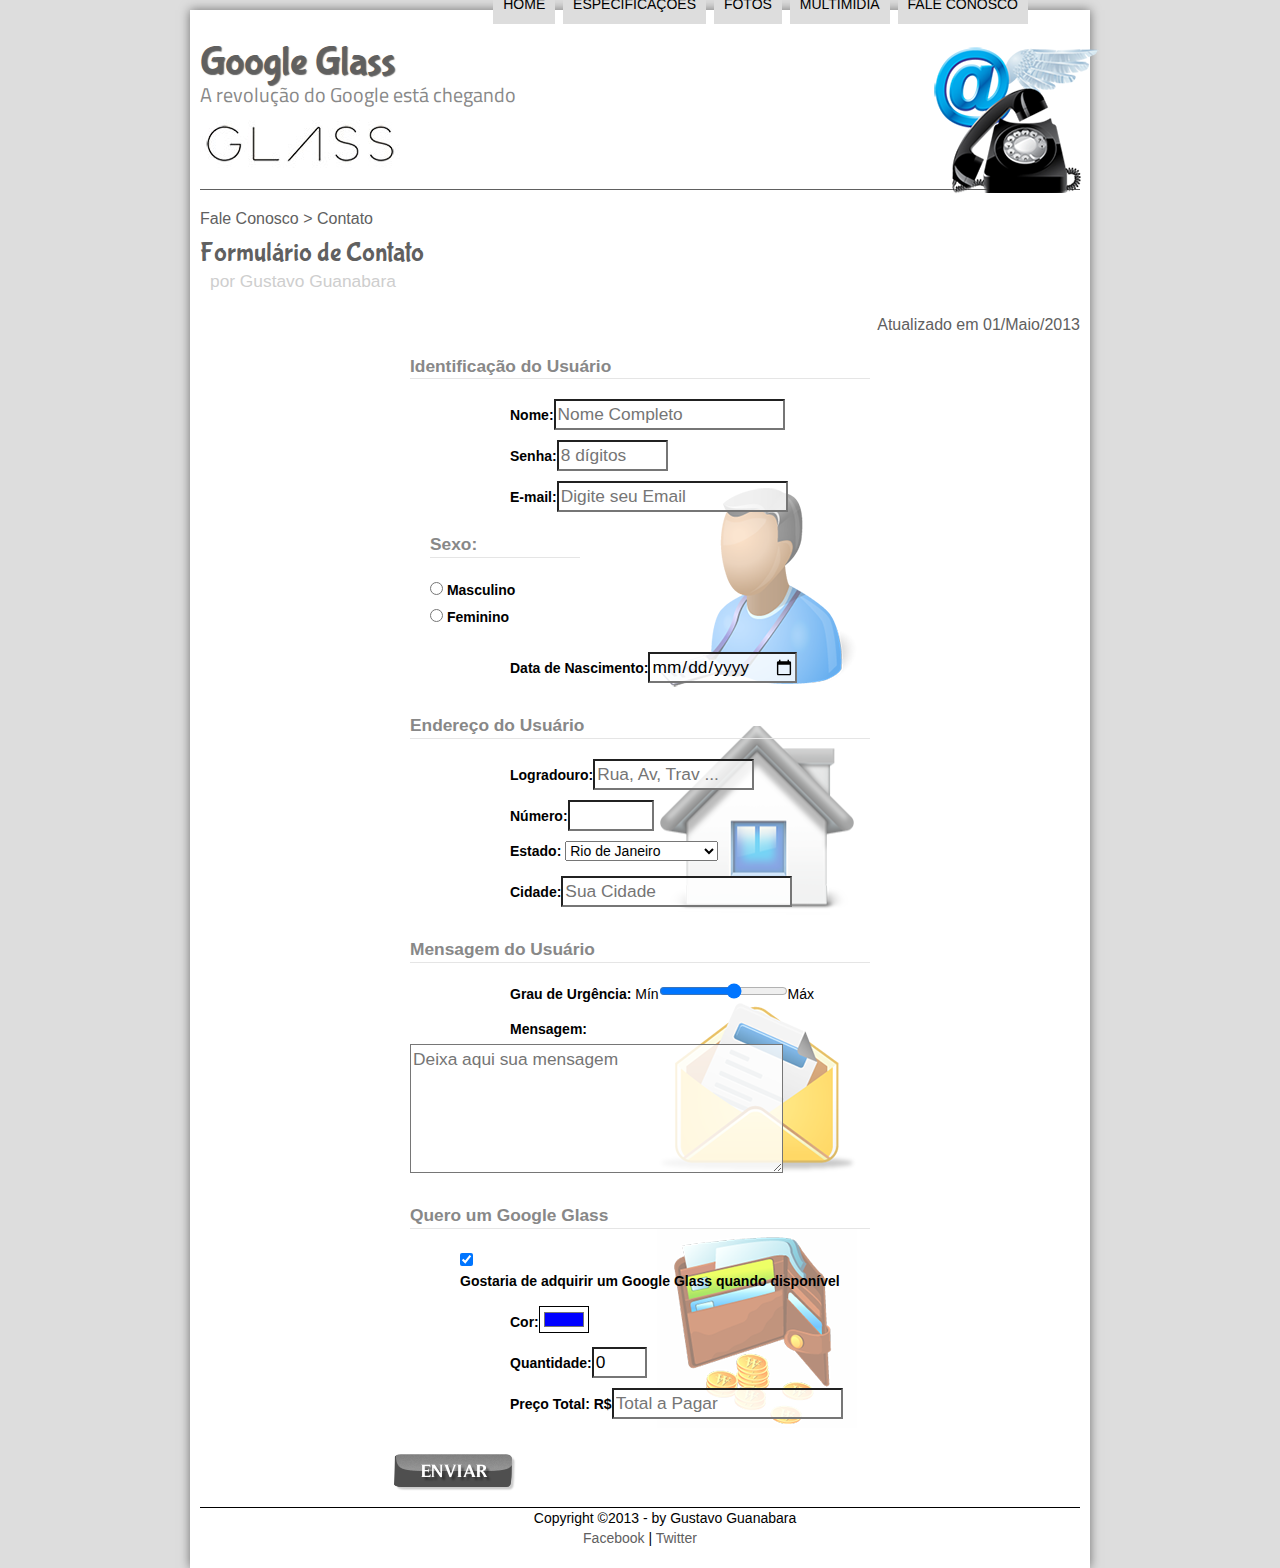
<file: fale-conosco.html>
<!DOCTYPE html>
<html lang="pt-br">
<head>
    <meta charset="utf-8">
    <title>tudo sobre Google Glass</title>
    <link rel="stylesheet" href="_css/reset.css">
    <link rel="stylesheet" href="_css/bootstrap.css">
    <link rel="stylesheet" href="_css/estilo.css">
    <link rel="stylesheet" href="_css/form.css">
</head>
<script src="_javascript/funcoes.js"></script>
<script>
    function calc_total() {
        var qtd = parseInt(document.getElementById('cqtd').value);
        tot = qtd * 1500;
        document.getElementById('ctot').value = tot;
    }
</script>
<body>
    <div id="interface">
        
    <header id="cabecalho">
        <hgroup>
            <h1>Google Glass</h1>
            <h2>A revolução do Google está chegando</h2>
        </hgroup>

        <img id="icone" src="_imagens/contato.png">
        
        <nav id="menu">
            <h1>Menu Principal</h1>
                <ul class="menu">
                    <li class="menu-list" onmouseover="mudaFoto('_imagens/home.png')" onmouseout="mudaFoto('_imagens/contato.png')"><a class="menu-link" href="index.html">Home</a></li>
                    <li class="menu-list" onmouseover="mudaFoto('_imagens/especificacoes.png')" onmouseout="mudaFoto('_imagens/contato.png')"><a class="menu-link" href="specs.html">Especificações</a></li>
                    <li class="menu-list" onmouseover="mudaFoto('_imagens/fotos.png')" onmouseout="mudaFoto('_imagens/contato.png')"><a class="menu-link" href="fotos.html">Fotos</a></li>
                    <li class="menu-list" onmouseover="mudaFoto('_imagens/multimidia.png')" onmouseout="mudaFoto('_imagens/contato.png')"><a class="menu-link" href="multimidia.html">Multimídia</a></li>
                    <li class="menu-list" onmouseover="mudaFoto('_imagens/contato.png')" onmouseout="mudaFoto('_imagens/contato.png')"><a class="menu-link" href="fale-conosco.html">Fale conosco</a></li>
                </ul>
        </nav>
    
        </header>
  
        <section id="corpo-full">
<article id="noticia-principal">
    <header id="cabecalho-artigo">
        <hgroup>
            <h3>Fale Conosco > Contato</h3>
            <h1>Formulário de Contato</h1>
            <h2>por Gustavo Guanabara</h2>
            <h3 class="direita">Atualizado em 01/Maio/2013</h3>
        </hgroup>
    </header>   
    
<form method="post" id="fcontato" action="mailto:contato@cursoemvideo.com" oninput="calc_total();">
    <fieldset id="usuario">
        <legend>Identificação do Usuário</legend>
        <p><label for="cnome">Nome:</label><input type="text" name="tnome" id="cnome" size="20" maxlength="30" placeholder="Nome Completo"></p>
        <p><label for="csenha">Senha:</label><input type="password" name="tsenha" id="csenha" size="8" maxlength="8" placeholder="8 dígitos"></p>
        <p><label for="cmail">E-mail:</label><input type="email" name="tmail" id="cmail" size="20" maxlength="40" placeholder="Digite seu Email"></p>
        <fieldset id="sexo"><legend>Sexo:</legend>
            <input type="radio" name="tsexo" id="cmasc"> <label for="cmasc">Masculino</label><br>
            <input type="radio" name="tsexo" id="cfem"> <label for="cfem">Feminino</label>
        </fieldset>
        <p><label for="cnasc">Data de Nascimento:</label><input type="date" name="tnasc" id="cnasc"></p>
    </fieldset>

    <fieldset id="endereco">
        <legend>Endereço do Usuário</legend>
        <p><label for="crua">Logradouro:</label><input type="text" name="trua" id="crua" size="13" maxlength="80" placeholder="Rua, Av, Trav ..."></p>
        <p><label for="cnum">Número:</label><input type="number" name="tnum" id="cnum" min="0" max="9999"></p>
        <p><label for="cest">Estado:</label>
            <select name="test" id="cest">
                <optgroup label="Região Sudeste">
                    <option selected value="RJ">Rio de Janeiro</option>
                    <option value="SP">São Paulo</option>
                    <option value="MG">Minas Gerais</option>
                </optgroup>
                <optgroup label="Região Sul">
                    <option value="PR">Paraná</option>
                    <option value="SC">Santa Catarina</option>
                    <option value="RS">Rio Grande do Sul</option>
                </optgroup>
            </select></p>
        <p><label for="ccid">Cidade:</label><input type="text" name="tcid" id="ccid" maxlength="40" size="20" placeholder="Sua Cidade" list="cidades"></p>
        <datalist id="cidades">
            <option value="Rio de Janeiro"></option>
            <option value="Nova Iguaçu"></option>
            <option value="Niterói"></option>
            <option value="Belford Roxo"></option>
        </datalist>
    </fieldset>

    <fieldset id="mensagem">
        <legend>Mensagem do Usuário</legend>
        <p><label for="curg">Grau de Urgência:</label>
        Mín<input type="range" name="turg" id="curg" min="0" max="10" step="2">Máx</p>
        <p><label for="cmsg">Mensagem:</label>
            <textarea name="tmsg" id="cmsg" cols="35" rows="5" placeholder="Deixa aqui sua mensagem"></textarea></p>
    </fieldset>

    <fieldset id="pedido">
        <legend>Quero um Google Glass</legend>
        <p><input type="checkbox" name="tped" id="cped" checked><label for="cped">Gostaria de adquirir um Google Glass quando disponível</label></p>
        <p><label for="ccor">Cor:</label><input type="color" name="tcor" id="ccor" value="#0000ff"></p>
        <p><label for="cqtd">Quantidade:</label><input type="number" name="tqtd" id="cqtd" min="0" max="5" value="0"></p>
        <p><label for="ctot">Preço Total: R$</label><input type="text" name="ttot" id="ctot" placeholder="Total a Pagar" readonly></p>
    </fieldset>


<input type="image" name="tenviar" src="_imagens/botao-enviar.png">
</form>
            </article>
        </section>

<footer id="rodape">

            <p>Copyright &copy;2013 - by Gustavo Guanabara<br>
                <a href="http://facebook.com/cursosemvideo" target="_blank">Facebook</a> | <a href="http://twitter.com/cursosemvideo" target="_blank">Twitter</a></p>
        </footer>
    </div>
</body>
</html>
</file>
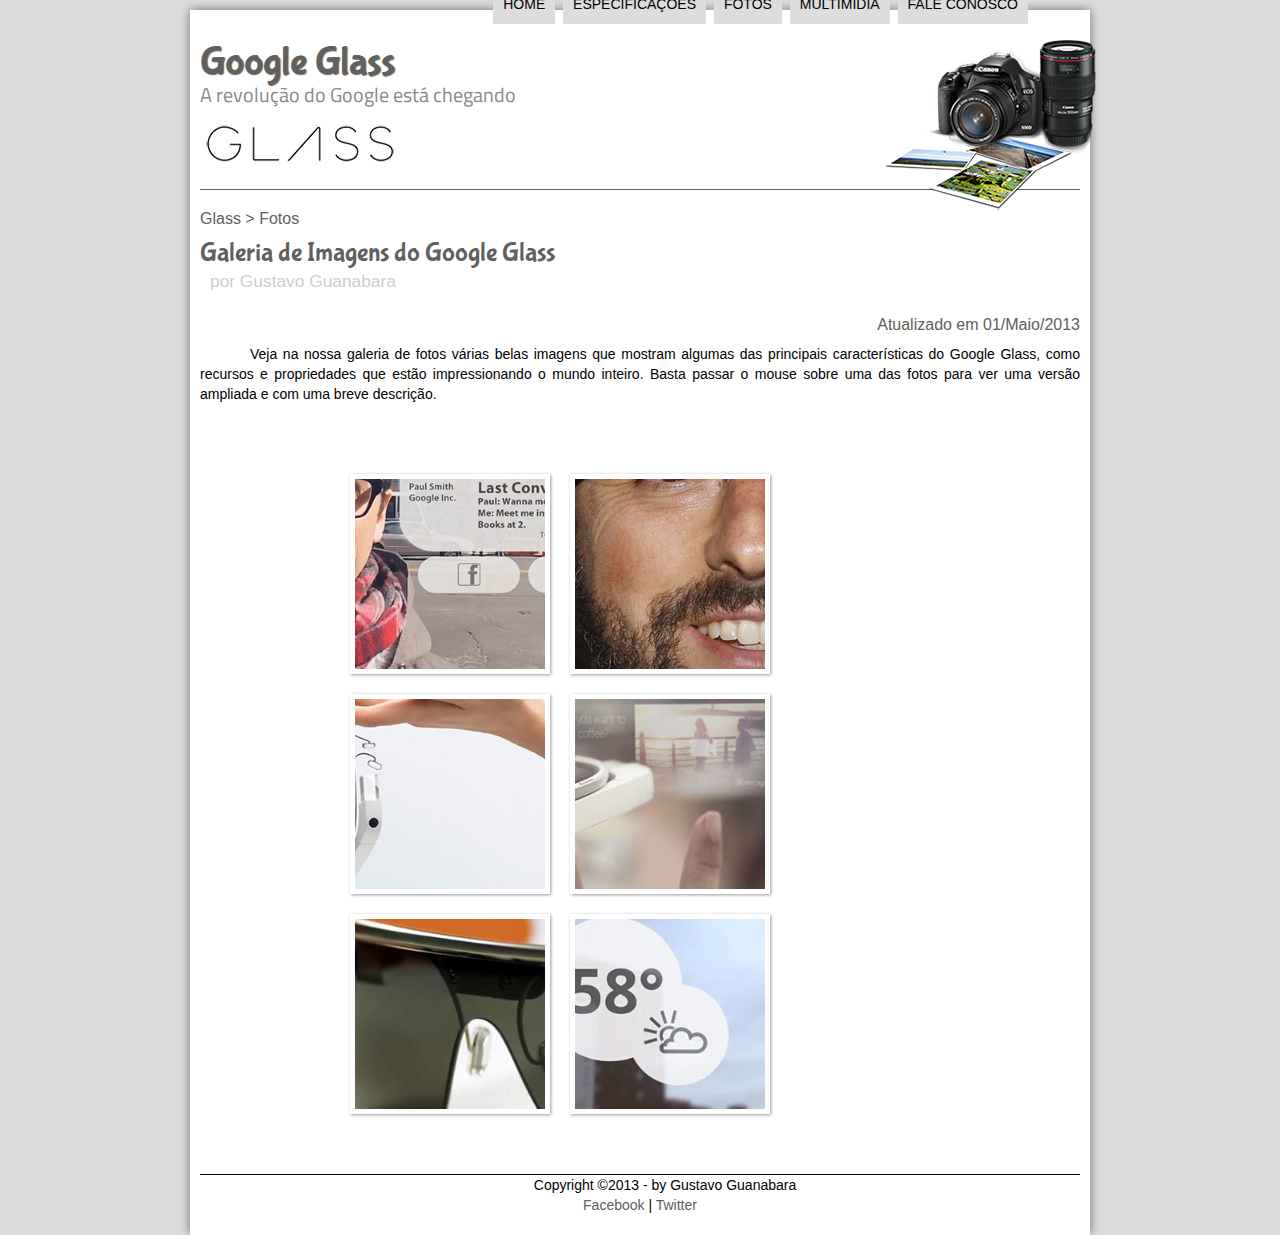
<file: fotos.html>
<!DOCTYPE html>
<html lang="pt-br">
<head>
    <meta charset="utf-8">
    <title>tudo sobre Google Glass</title>
    <link rel="stylesheet" href="_css/reset.css">
    <link rel="stylesheet" href="_css/bootstrap.css">
    <link rel="stylesheet" href="_css/estilo.css">
    <link rel="stylesheet" href="_css/fotos.css">
</head>
<script src="_javascript/funcoes.js"></script>
    
<body>
<div id="interface">
        
<header id="cabecalho">
    <hgroup>
        <h1>Google Glass</h1>
        <h2>A revolução do Google está chegando</h2>
    </hgroup>

    <img id="icone" src="_imagens/fotos.png">
        
    <nav id="menu">
            <h1>Menu Principal</h1>
                <ul class="menu">
                    <li class="menu-list" onmouseover="mudaFoto('_imagens/home.png')" onmouseout="mudaFoto('_imagens/fotos.png')"><a class="menu-link" href="index.html">Home</a></li>
                    <li class="menu-list" onmouseover="mudaFoto('_imagens/especificacoes.png')" onmouseout="mudaFoto('_imagens/fotos.png')"><a class="menu-link" href="specs.html">Especificações</a></li>
                    <li class="menu-list" onmouseover="mudaFoto('_imagens/fotos.png')" onmouseout="mudaFoto('_imagens/fotos.png')"><a class="menu-link" href="fotos.html">Fotos</a></li>
                    <li class="menu-list" onmouseover="mudaFoto('_imagens/multimidia.png')" onmouseout="mudaFoto('_imagens/fotos.png')"><a class="menu-link" href="multimidia.html">Multimídia</a></li>
                    <li class="menu-list" onmouseover="mudaFoto('_imagens/contato.png')" onmouseout="mudaFoto('_imagens/fotos.png')"><a class="menu-link" href="fale-conosco.html">Fale conosco</a></li>
                </ul>
        </nav>   
</header>
        
<section id="corpo-full">
<article id="noticia-principal">
    <header id="cabecalho-artigo">
        <hgroup>
            <h3>Glass > Fotos</h3>
            <h1>Galeria de Imagens do Google Glass</h1>
            <h2>por Gustavo Guanabara</h2>
            <h3 class="direita">Atualizado em 01/Maio/2013</h3>
        </hgroup>
    </header>


    <p>Veja na nossa galeria de fotos várias belas imagens que mostram algumas das principais características do Google Glass, como recursos e propriedades que estão impressionando o mundo inteiro. Basta passar o mouse sobre uma das fotos para ver uma versão ampliada e com uma breve descrição.</p>
    <ul id="album-fotos">
        <li id="foto01"><span>Agenda e lembretes</span></li>
        <li id="foto02"><span>Sergey Brin usando o Glass</span></li>
        <li id="foto03"><span>Leve e compacto</span></li>
        <li id="foto04"><span>Sensação de uma tela de 50"</span></li>
        <li id="foto05"><span>Vários tipos de lente</span></li>
        <li id="foto06"><span>Informações importantes</span></li>
    </ul>
</article>
</section>

<footer id="rodape">

            <p>Copyright &copy;2013 - by Gustavo Guanabara<br>
                <a href="http://facebook.com/cursosemvideo" target="_blank">Facebook</a> | <a href="http://twitter.com/cursosemvideo" target="_blank">Twitter</a></p>
        </footer>
    </div>
</body>
</html>
</file>
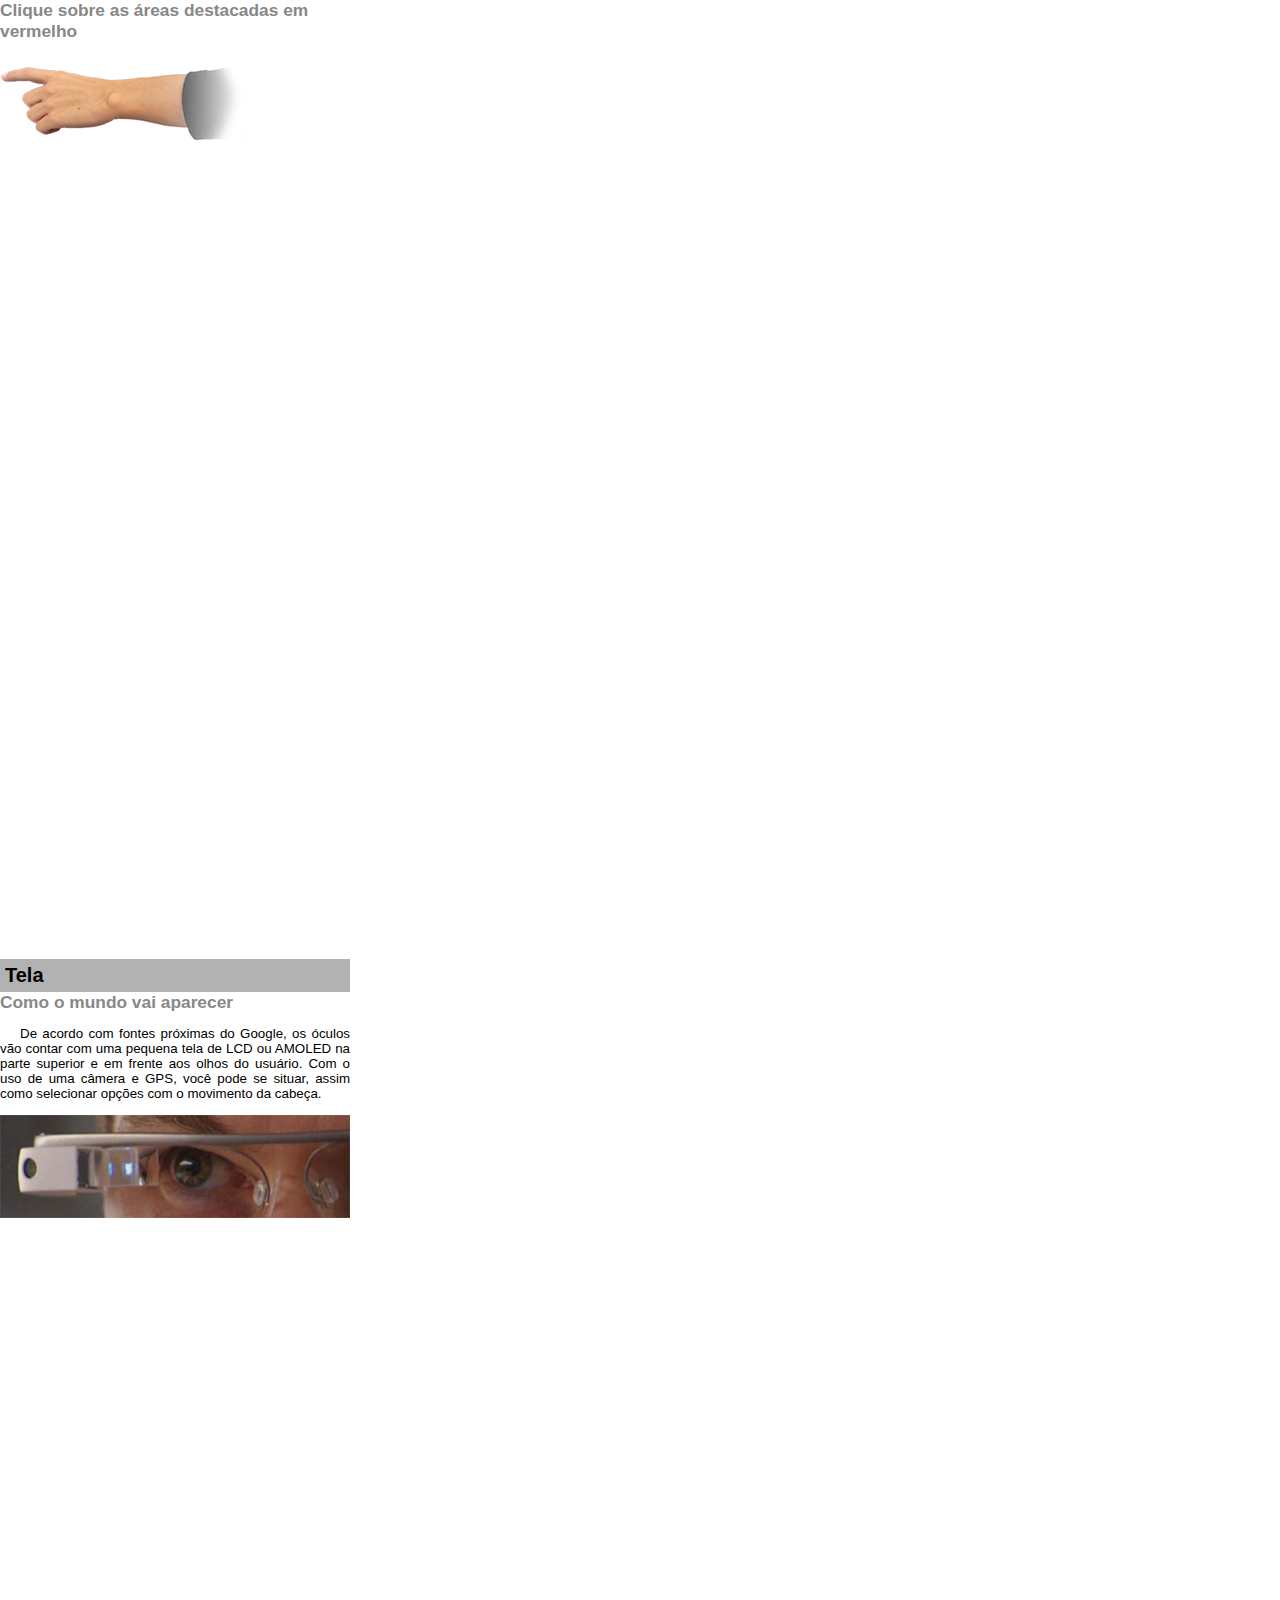
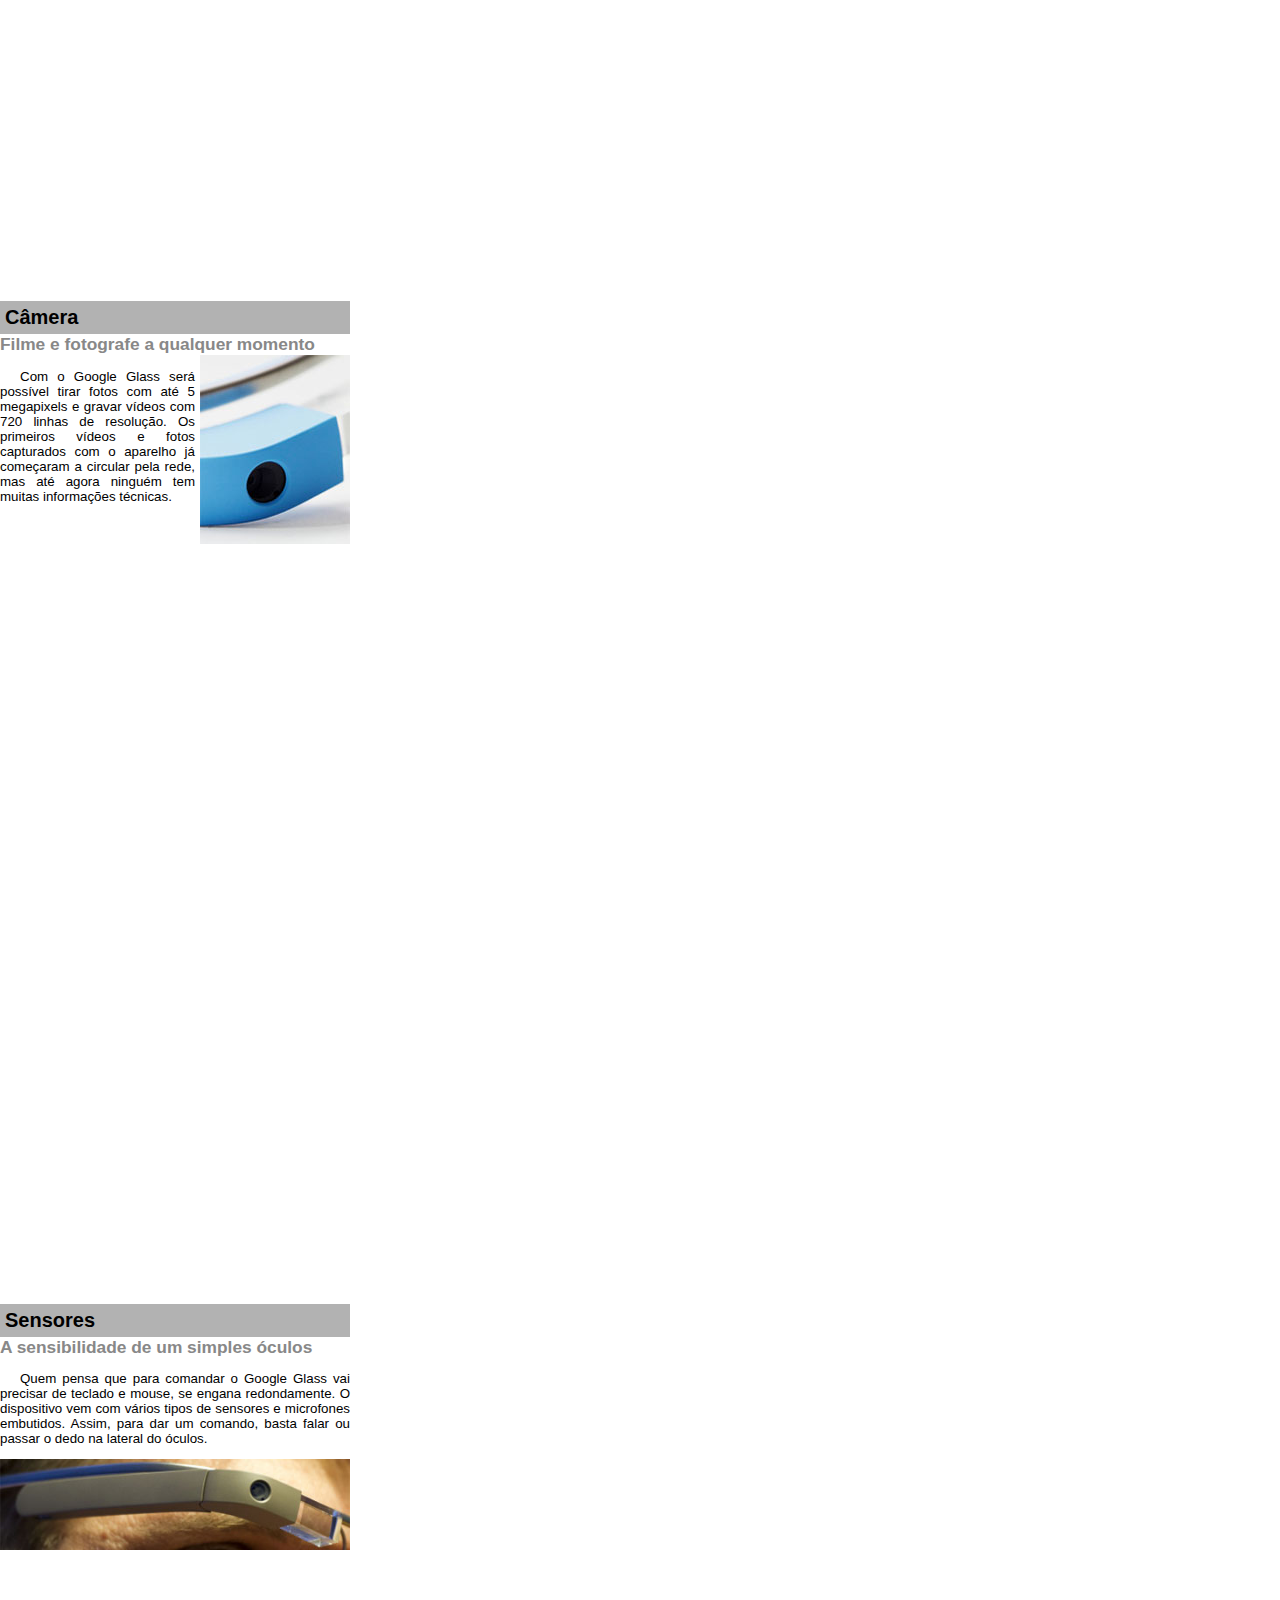
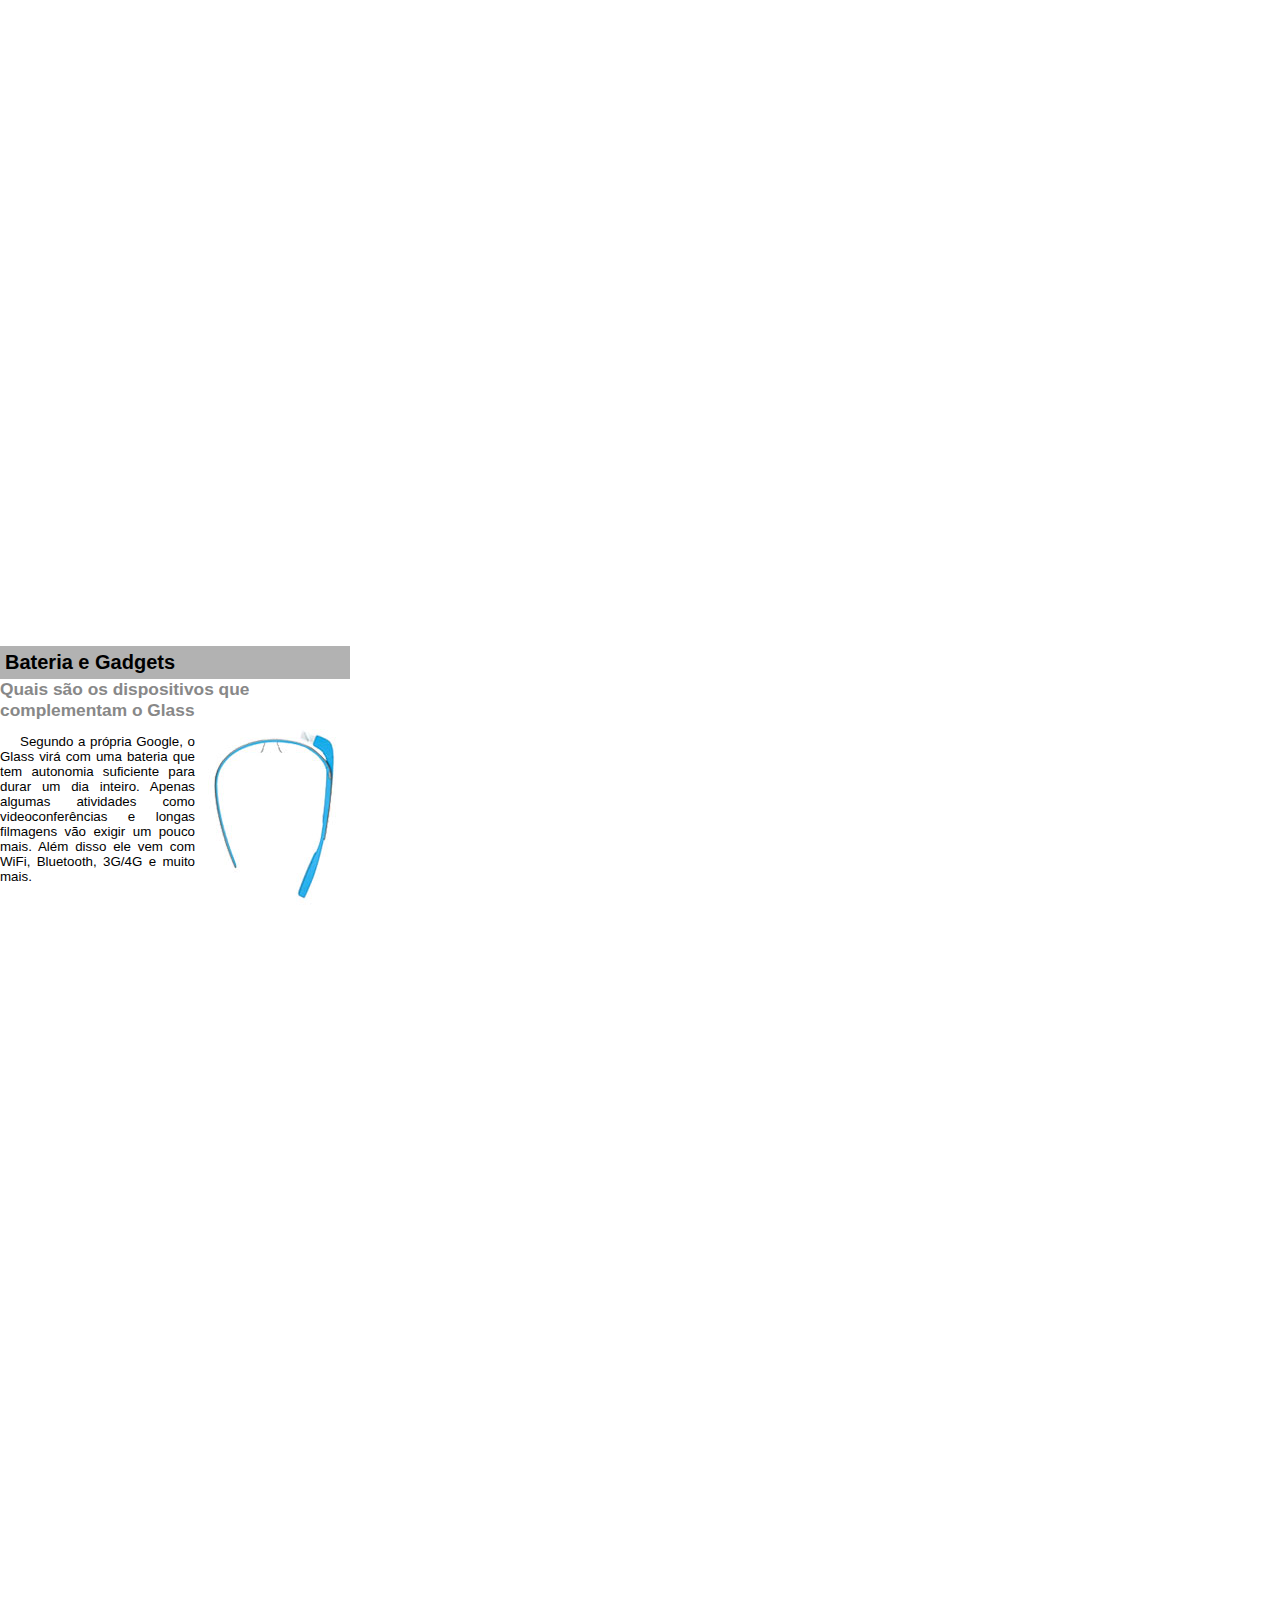
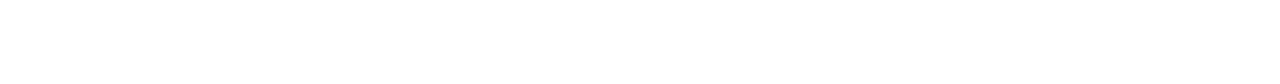
<file: google-glass.html>
<!DOCTYPE html>
<html>
    
<head>
    <meta charset="utf-8">
    <title>Informações sobre Google Glass</title>
    <style>
        body{
            font-family: Arial;
            font-size: 10pt;
            margin: 0;
            width: 350px;
        }
        
        p{
            text-align: justify;
            text-indent: 20px;
        }
        
        article h1{
            font-size: 15pt;
            color: fff;
            background-color: rgba(0,0,0,.3);
            padding: 5px;
            margin: 0px;
        }
        
        article h2{
            font-size: 13pt;
            color: #888888;
            margin: 0;
        }
        
        article {
            margin-bottom: 800px;
        }
        
        .img-dir{
            display: block;
            float: right;
            margin-left: 5px;
            max-width: 100%;
        }
    </style>
</head>
<body>
    <article id="topo">
        <header>
            <h2>Clique sobre as áreas destacadas em vermelho</h2>
        </header>
        <img src="_imagens/mao.png" alt="Mão apontando para a esquerda">
    </article>
    
    <article id="tela">
        <header>
            <h1>Tela</h1>
            <h2>Como o mundo vai aparecer</h2>
            <p>De acordo com fontes próximas do Google, os óculos vão contar com uma pequena tela de LCD ou AMOLED na parte superior e em frente aos olhos do usuário. Com o uso de uma câmera e GPS, você pode se situar, assim como selecionar opções com o movimento da cabeça.</p>
            <img src="_imagens/det-tela.jpg" alt="Tela do Google Glass" class="img-dir">
        </header>
    </article>
    
    <article id="camera">
        <header>
            <h1>Câmera</h1>
            <h2>Filme e fotografe a qualquer momento</h2>
            <img src="_imagens/det-camera.jpg" alt="Câmera do Google Glass" class="img-dir">
            <p>Com o Google Glass será possível tirar fotos com até 5 megapixels e gravar vídeos com 720 linhas de resolução. Os primeiros vídeos e fotos capturados com o aparelho já começaram a circular pela rede, mas até agora ninguém tem muitas informações técnicas.</p>
        </header>
    </article>
    
    <article id="sensores">
        <header>
            <h1>Sensores</h1>
            <h2>A sensibilidade de um simples óculos</h2>
            <p>Quem pensa que para comandar o Google Glass vai precisar de teclado e mouse, se engana redondamente. O dispositivo vem com vários tipos de sensores e microfones embutidos. Assim, para dar um comando, basta falar ou passar o dedo na lateral do óculos.</p>
            <img src="_imagens/det-touch.jpg" alt="Área de touch" class="img-dir">
        </header>
    </article>
    
    <article id="gadgets">
        <header>
            <h1>Bateria e Gadgets</h1>
            <h2>Quais são os dispositivos que complementam o Glass</h2>
            <img src="_imagens/det-bateria.jpg" alt="Bateria e Gadgets do Google Glass" class="img-dir">
            <p>Segundo a própria Google, o Glass virá com uma bateria que tem autonomia suficiente para durar um dia inteiro. Apenas algumas atividades como videoconferências e longas filmagens vão exigir um pouco mais. Além disso ele vem com WiFi, Bluetooth, 3G/4G e muito mais.</p>
        </header>
    </article>
</body>                                          
</html>
</file>
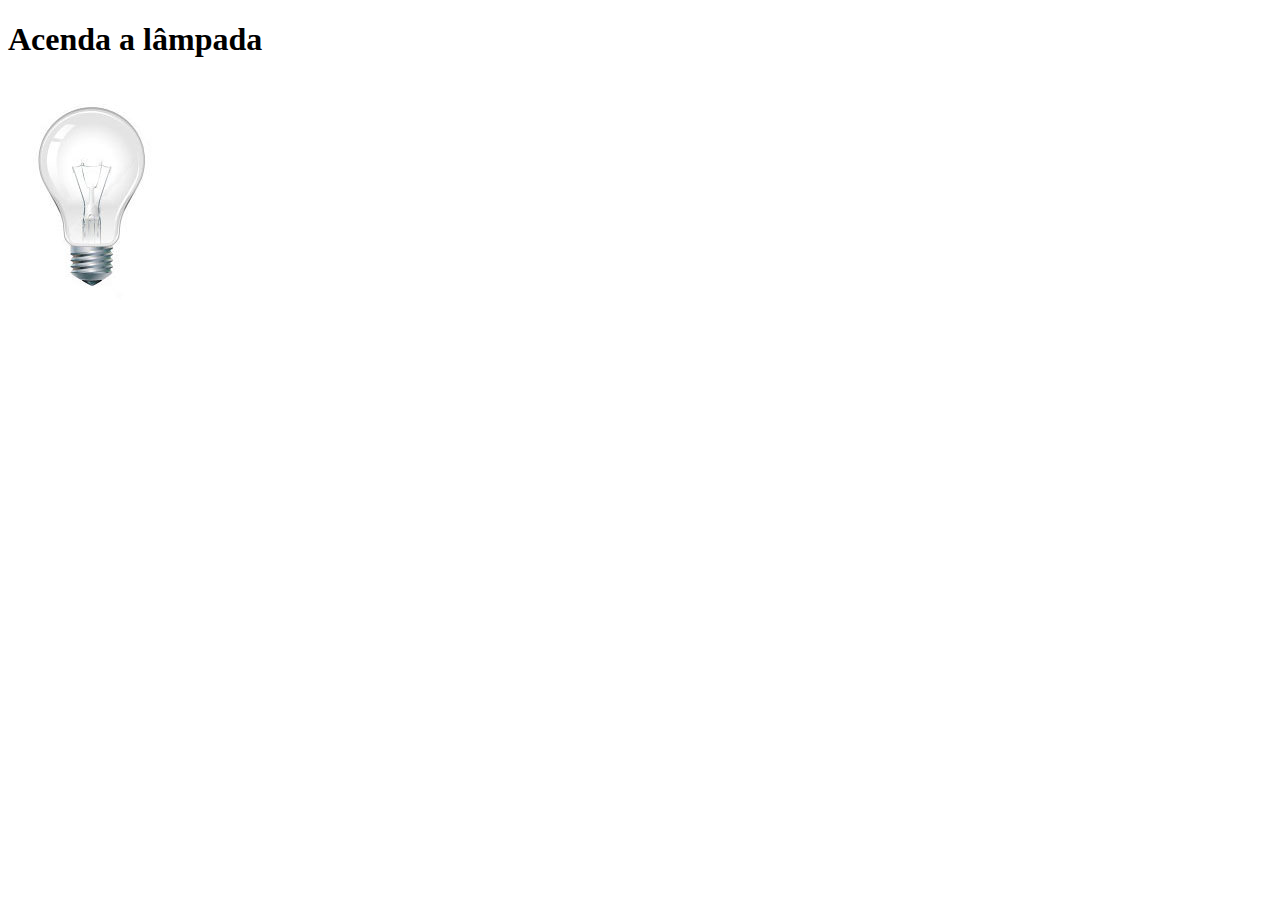
<file: javaScriptest.html>
<!DOCTYPE html>

<html lang="pt-br">
<head>
    <title>Teste JavaScript</title>
    <meta charset="utf-8" />
    <script>
        var quebrada = false

        function mudaLampada(tipo){

            if (!quebrada) {
                document.getElementById("luz").src = "_imagens/" + tipo + ".jpg";
            }
            if (tipo == 'lampada-quebrada') {
                quebrada = true;
            }
        }
    </script>
</head>
<body>
    <h1>Acenda a lâmpada</h1>
    <img src="_imagens/lampada-apagada.jpg" id="luz" onmouseover="mudaLampada('lampada-acesa')" onmouseout="mudaLampada('lampada-apagada')" onclick="mudaLampada('lampada-quebrada')" />
</body>
</html>﻿
</file>
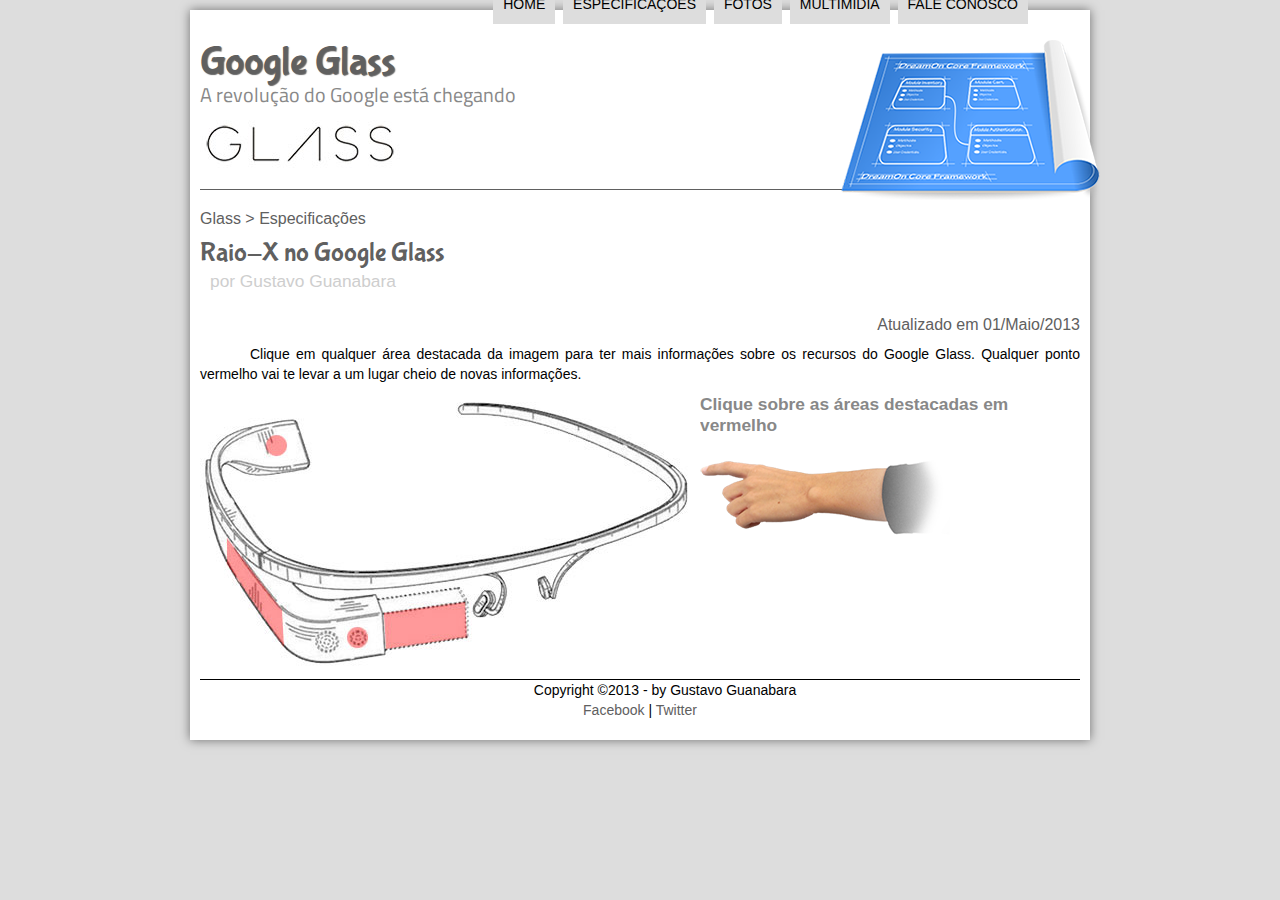
<file: specs.html>
<!DOCTYPE html>
<html lang="pt-br">
<head>
    <meta charset="utf-8">
    <title>tudo sobre Google Glass</title>
    <link rel="stylesheet" href="_css/reset.css">
    <link rel="stylesheet" href="_css/bootstrap.css">
    <link rel="stylesheet" href="_css/estilo.css">
    <link rel="stylesheet" href="_css/specs.css">
    
</head>
<script src="_javascript/funcoes.js"></script>
    
<body>
<div id="interface">
        
<header id="cabecalho">
    <hgroup>
        <h1>Google Glass</h1>
        <h2>A revolução do Google está chegando</h2>
    </hgroup>

    <img id="icone" src="_imagens/especificacoes.png">
        
    <nav id="menu">
            <h1>Menu Principal</h1>
                <ul class="menu">
                    <li class="menu-list" onmouseover="mudaFoto('_imagens/home.png')" onmouseout="mudaFoto('_imagens/especificacoes.png')"><a class="menu-link" href="index.html">Home</a></li>
                    <li class="menu-list" onmouseover="mudaFoto('_imagens/especificacoes.png')" onmouseout="mudaFoto('_imagens/especificacoes.png')"><a class="menu-link" href="specs.html">Especificações</a></li>
                    <li class="menu-list" onmouseover="mudaFoto('_imagens/fotos.png')" onmouseout="mudaFoto('_imagens/especificacoes.png')"><a class="menu-link" href="fotos.html">Fotos</a></li>
                    <li class="menu-list" onmouseover="mudaFoto('_imagens/multimidia.png')" onmouseout="mudaFoto('_imagens/especificacoes.png')"><a class="menu-link" href="multimidia.html">Multimídia</a></li>
                    <li class="menu-list" onmouseover="mudaFoto('_imagens/contato.png')" onmouseout="mudaFoto('_imagens/especificacoes.png')"><a class="menu-link" href="fale-conosco.html">Fale conosco</a></li>
                </ul>
        </nav>
    
    </header>

<section id="corpo-full">
    <article id="noticia-principal">
        <header id="cabecalho-artigo">
            <hgroup>
                <h3>Glass > Especificações</h3>
                <h1>Raio-X no Google Glass</h1>
                <h2>por Gustavo Guanabara</h2>
                <h3 class="direita">Atualizado em 01/Maio/2013</h3>
            </hgroup>
        </header>
        
        <p>Clique em qualquer área destacada da imagem para ter mais informações sobre os recursos do Google Glass. Qualquer ponto vermelho vai     te levar a um lugar cheio de novas informações.
        </p>

        <section id="conteudo">
            <img src="_imagens/glass-esquema-marcado.jpg" usemap="#meumap">
            <map name="meumap">
                <area shape="poly" coords="181,218,265,207,267,244,184,256" href="google-glass.html#tela" target="janela">
                <area shape="circle" coords="158,243,12" href="google-glass.html#camera" target="janela">
                <area shape="circle" coords="76,51,12" href="google-glass.html#gadgets" target="janela">
                <area shape="poly" coords="28,143,83,216,84,249,27,169" href="google-glass.html#sensores" target="janela">
            </map> 
            <iframe src="google-glass.html" name="janela" id="frame-spec"></iframe>
        </section>
    </article>
</section>

<footer id="rodape">

            <p>Copyright &copy;2013 - by Gustavo Guanabara<br>
                <a href="http://facebook.com/cursosemvideo" target="_blank">Facebook</a> | <a href="http://twitter.com/cursosemvideo" target="_blank">Twitter</a></p>
        </footer>
    </div>
</body>
</html>
</file>
<file: _css/estilo.css>
@charset "UTF-8";
@import url(https://fonts.googleapis.com/css?family=Titillium+Web:400,200,200italic,300,300italic,400italic,600,600italic,700,700italic,900);
@font-face{
    font-family:'FonteLogo';
    src: url("../_fonts/bubblegum-sans-regular.otf");
}

/*Formatação Geral*/

body {
    background-color: #dddddd;
    color: rgba(0,0,0,1);
    font-family: 'Arial', sans-serif;
}

a {
    color: #606060;
    text-decoration: none;
}

a:hover {
    text-decoration: underline;
}

p {
    text-align: justify;
    text-indent: 50px;
}

/*Corpo do Documento*/
#interface{
    width: 900px;
    background-color: #ffffff;
    margin: 0 auto;
    margin-top: 10px;
    padding: 10px;
    box-shadow: 0px 0px 10px rgba(0,0,0,.5);
}

/*Cabeçalho*/

#cabecalho {
    border-bottom: 1px solid #606060;
    height: 150px;
    background: url("../_imagens/glass-logo-peq.jpg") no-repeat 0px 80px;
}

#cabecalho h1 {
    font-family: 'FonteLogo', sans-serif;
    font-size: 30pt;
    color: #606060;
    text-shadow: 1px 1px 1px rgba(0,0,0,.6);
    padding: 0;
    margin-bottom: 0;
}

#cabecalho h2 {
    font-family: 'Titillium Web', sans-serif;
    font-size: 15pt;
    color: #888888;
    padding: 0;
    margin-top: 0;
}

#icone {
    position: absolute;
    top: 40px;
    right: 180px;
}


/* formatação de imagens com legenda */

.foto-legenda {
    border: 8px solid #fff;
    box-shadow: 1px 1px 4px #000;
    position: relative;
}

.foto-legenda img {
    width: 100%;
    height: 100%;
}

.foto-legenda figcaption {
    color: #fff;
    position: absolute;
    top: 0;
    background-color: rgba(0, 0, 0, .4);
    width: 100%;
    height: 100%;
    padding: 10px;
    box-sizing: border-box;
    opacity: 0;
    transition: opacity 1s;
    -o-transition: opacity 1s;
    -ms-transition: opacity 1s;
}

.foto-legenda:hover figcaption {
    opacity: 1;
}

/* formatação do menu */

#menu {
    display: block
}

.menu {
    list-style: none;
    text-transform: uppercase;
    position: absolute;
    top: -18px;
    right: 250px;
}

#menu h1 {
    display: none;
}


.menu-list { 
    display: inline-block;
    background-color: #dddddd;
    padding: 10px;
    margin: 2px;
    transition: background-color 1s;
    -o-transition: background-color 1s;
    -ms-transition: background-color 1s;
}

.menu-list:hover {
    background-color: #606060;
}

#menu .menu-link {
    color: #000;
    text-decoration: none;
}

#menu .menu-link:hover {
    color:#fff;
}

#corpo {
    display: block;
    width: 500px;
    float: left;
    border-right: 1px solid #000;
    padding-right: 15px;
}

#noticia-principal h2 {
    font-size: 13pt;
    color: #606060;
    background-color: #dddddd;
    padding: 5px 10px;
    margin: 10px 0;
}

#cabecalho-artigo h1 {
    font-family: 'FonteLogo', sans-serif;
    font-size: 20pt;
    color: #606060;
    margin-bottom: 0;
    margin-top: 0;
}

#cabecalho-artigo h2 {
    font-size: 13pt;
    color: #cecece;
    background-color: #fff;
    margin: 0;
}

#cabecalho-artigo h3 {
    font-size: 12pt;
    color: #606060;
}

.direita {
    text-align: right;
}

#lateral {
    display: block;
    width: 350px;
    float: right;
    background-color: #dddddd;
    padding: 10px;
    margin-top: 10px;
    box-shadow: 2px 2px 2px rgba(0,0,0, .5);
}

#lateral h1 {
    font-family: 'FonteLogo', sans-serif;
    font-size: 20px;
    color: #606060;
    margin-top: 0;
}

#lateral h2 {
    background-color: #606060;
    font-size: 13pt;
    color: #fff;
    padding: 5px;
}

#rodape {
    display: block;
    clear: both;
    border-top: 1px solid #000;
}

#rodape p {
    text-align: center;
}

#tabelaspec {
    border: 1px solid #606060;
    border-spacing: 0;
    margin-left: auto;
    margin-right: auto;
}

#tabelaspec td {
    border: 1px solid #606060;
    padding: 10px;
    text-align: right;
}

#tabelaspec caption {
    color: #888888;
    font-weight: bolder;
    font-size: 13pt;
}

#tabelaspec span {
    display: block;
    float: right;
    color: #000;
    font-size: 8pt;
    margin-top: 10px;
}

.ce {
    color: #fff;
    background-color: #606060;
    vertical-align: top;
    font-weight: bold;
}

.cd {
    background-color: #cecece;
}

#video01,
#video02 {
    max-width: 100%;
}
</file>
<file: _css/form.css>
@charset "UTF-8";

form {
    width: 500px;
    margin: auto;
}

input,
textarea {
    font-family: sans-serif;
    font-weight: normal;
    font-size: 13pt;
    background-color: rgba(255,255,255,.8)
}

input:hover,
textarea:hover {
    background-color: #dddddd;
}

legend {
    color: #888888;
    font-weight: bold;
    font-size: 13pt;
    font-family: sans-serif;
}

fieldset {
    border-color: #cecece;
    margin: 20px;
}
#sexo {
    width: 150px;
}

#usuario {
    background: url("../_imagens/icone-contato.png") no-repeat 95% 95%;
}

#endereco {
    background: url("../_imagens/icone-endereco.png") no-repeat 95% 95%;
}

#mensagem {
    background: url("../_imagens/icone-mensagem.png") no-repeat 95% 95%;
}

#pedido {
        background: url("../_imagens/icone-pagamento.png") no-repeat 95% 95%;

}
</file>
<file: _css/fotos.css>
@charset "UTF-8";

#album-fotos {
    width: 700px;
    margin: 0 auto;
    padding: 50px;
    overflow: hidden;
    list-style: none;
}

#album-fotos li {
    float: left;
    width: 200px;
    height: 200px;
    margin: 10px;
    border: 5px solid #fff;
    background-color: #fff;
    box-shadow: 1px 1px 3px rgba(0,0,0,.4);
    -webkit-transition: all .4s ease-in;
}

#album-fotos span {
    opacity: 0;
    color: #fff;
    text-shadow: 1px 1px 1px #000;
    background-color: rgba(0,0,0,.3);
    font-size: 9pt;
    line-height: 370px;
    padding: 5px;
}

#album-fotos li:hover span {
    opacity: 1;
}

#foto01{background: url(../_imagens/galeria-01.jpg) no-repeat;}
#foto02{background: url(../_imagens/galeria-02.jpg) no-repeat;}
#foto03{background: url(../_imagens/galeria-03.jpg) no-repeat;}
#foto04{background: url(../_imagens/galeria-04.jpg) no-repeat;}
#foto05{background: url(../_imagens/galeria-05.jpg) no-repeat;}
#foto06{background: url(../_imagens/galeria-06.jpg) no-repeat;}

#foto01,
#foto02,
#foto03,
#foto04,
#foto05,
#foto06 {
    background-position: 50% 50%;
    background-size: 400px 400px;
    background-color: #fff;
}

#foto01:hover,
#foto02:hover,
#foto03:hover,
#foto04:hover,
#foto05:hover,
#foto06:hover{
    background-position: 0px 0px;
    background-size: 200px 200px;
    -webkit-transform: scale(1.5);
}
</file>
<file: _css/specs.css>
@charset "UTF-8";

#conteudo {
    width: 1000px;
    margin: auto;
}

#conteudo img {
    float: left;
}

#frame-spec {
    width: 410px;
    height: 280px;
    border: none;
    overflow: hidden;
}

#frame-spec::-webkit-scrollbar {
    display: none;
}
</file>
